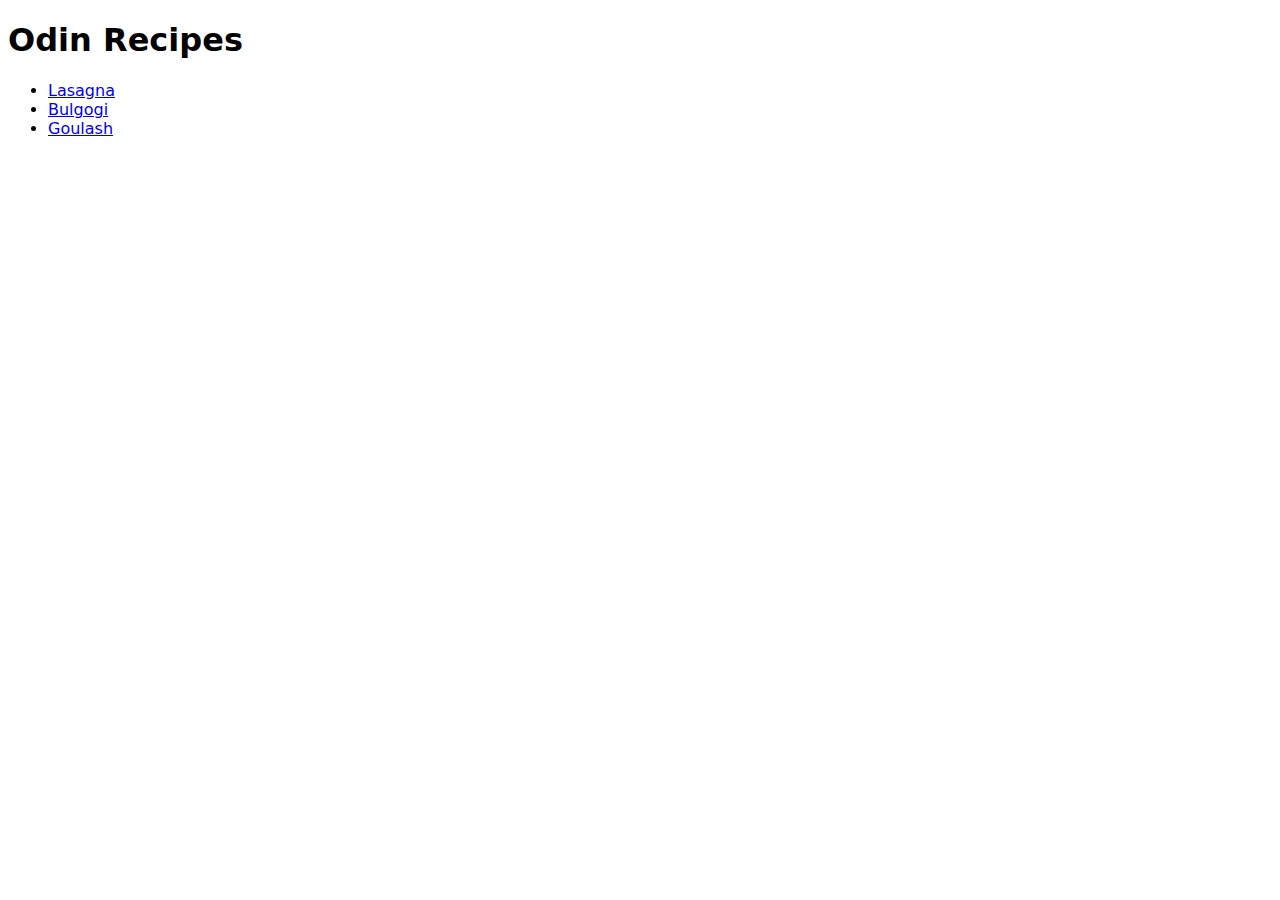
<file: index.html>
<!DOCTYPE html>
<html lang="en">
<head>
    <meta charset="UTF-8">
    <meta name="viewport" content="width=device-width, initial-scale=1.0">
    <title>Document</title>
    <link rel="stylesheet" href="./styles.css">
</head>
<body>
    <h1>Odin Recipes</h1>
    <ul>
        <li><a href="recipes/lasagna.html">Lasagna</a></li>
        <li><a href="recipes/bulgogi.html">Bulgogi</a></li>
        <li><a href="recipes/goulash.html">Goulash</a></li>
    </ul>
</body>
</html>
</file>
<file: styles.css>
* {
    box-sizing: border-box;
    font-family: system-ui, -apple-system, BlinkMacSystemFont, 'Segoe UI', Roboto, Oxygen, Ubuntu, Cantarell, 'Open Sans', 'Helvetica Neue', sans-serif;
}
</file>
